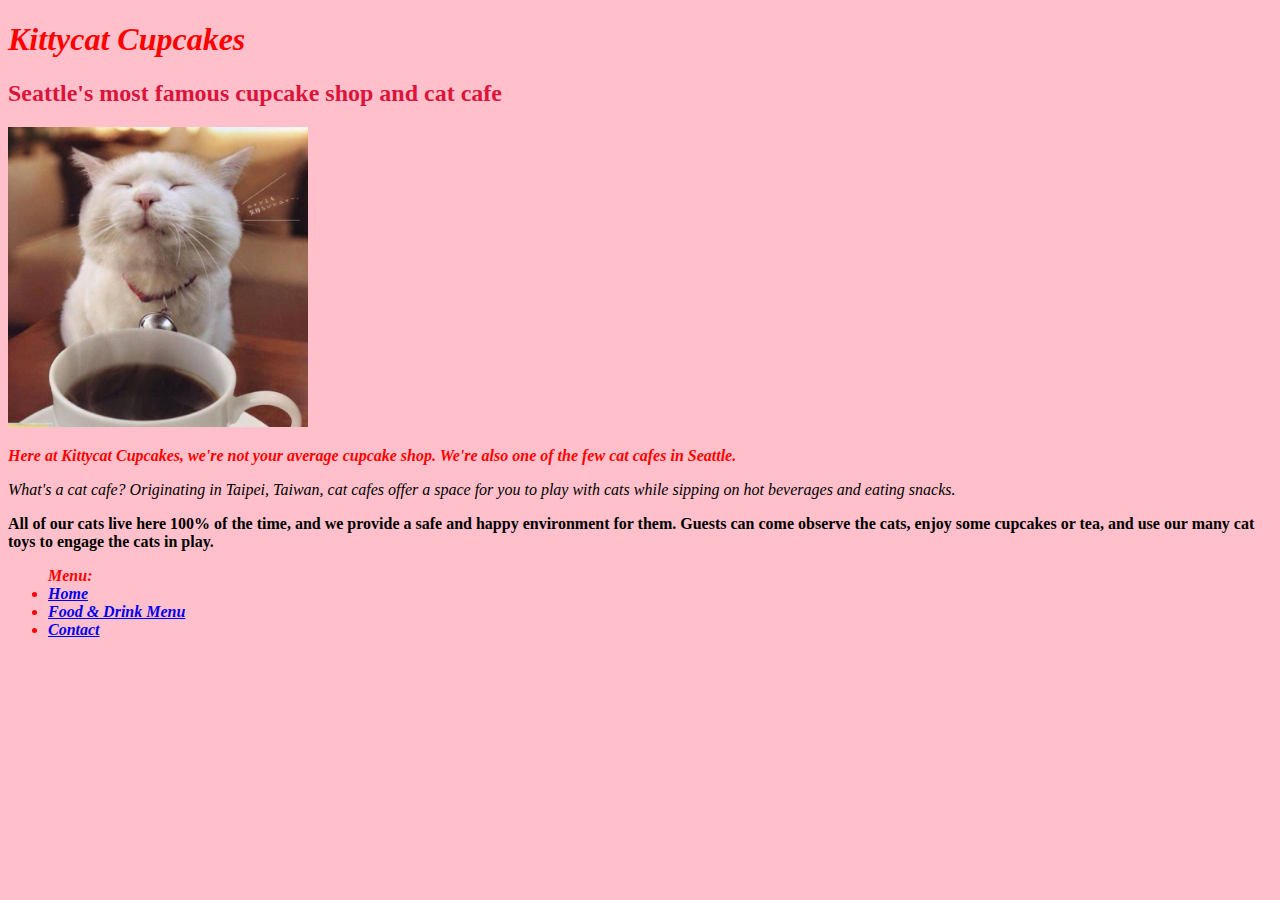
<file: index.html>
<!DOCTYPE html>
<html>
  <head>
    <link href="css/styles.css" rel="stylesheet" type="text/css">
    <title>Kittycat Cupcakes</title>
  </head>
  <body>
    <h1 class="flashy">Kittycat Cupcakes</h1>
    <h2>Seattle's most famous cupcake shop and cat cafe</h2>

    <p><img src="img/catandcoffee.jpg" height="300" alt="Cute cat in front of coffee mug"></p>

    <p class="flashy">Here at Kittycat Cupcakes, we're not your average cupcake shop. We're also one of the few cat cafes in Seattle.</p>

    <p class="intro">What's a cat cafe? Originating in Taipei, Taiwan, cat cafes offer a space for you to play with cats while sipping on hot beverages and eating snacks.</p>

    <p class="important">All of our cats live here 100% of the time, and we provide a safe and happy environment for them. Guests can come observe the cats, enjoy some cupcakes or tea, and use our many cat toys to engage the cats in play.</p>

    <ul class="flashy">Menu:
      <li><a href="index.html">Home</a></li>
      <li><a href="menu.html">Food & Drink Menu</a></li>
      <li><a href="contact.html">Contact</a></li>
    </ul>
  </body>
</html>
</file>
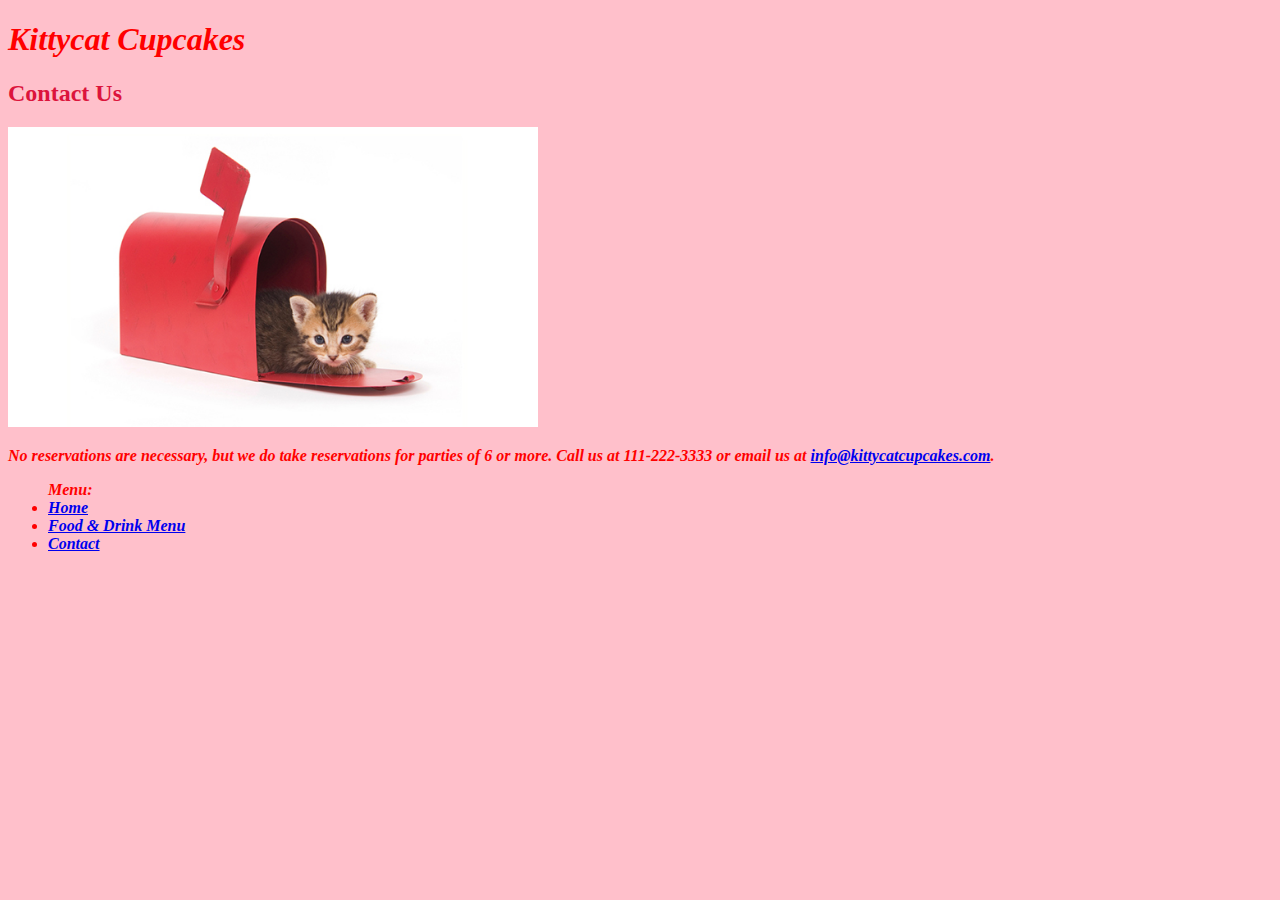
<file: contact.html>
<!DOCTYPE html>
<html>
  <head>
    <link href="css/styles.css" rel="stylesheet" type="text/css">
    <title>Kittycat Cupcakes</title>
  </head>
  <body>
    <h1 class="flashy">Kittycat Cupcakes</h1>
    <h2>Contact Us</h2>

    <p><img src="img/catmail.jpg" height=300" alt="Cat in a mailbox"></p>

    <p class="flashy">No reservations are necessary, but we do take reservations for parties of 6 or more. Call us at 111-222-3333 or email us at <a href="mailto:info@kittycatcupcakes.com">info@kittycatcupcakes.com</a>.</p>

    <ul class="flashy">Menu:
      <li><a href="index.html">Home</a></li>
      <li><a href="menu.html">Food & Drink Menu</a></li>
      <li><a href="contact.html">Contact</a></li>
    </ul>
  </body>
</html>
</file>
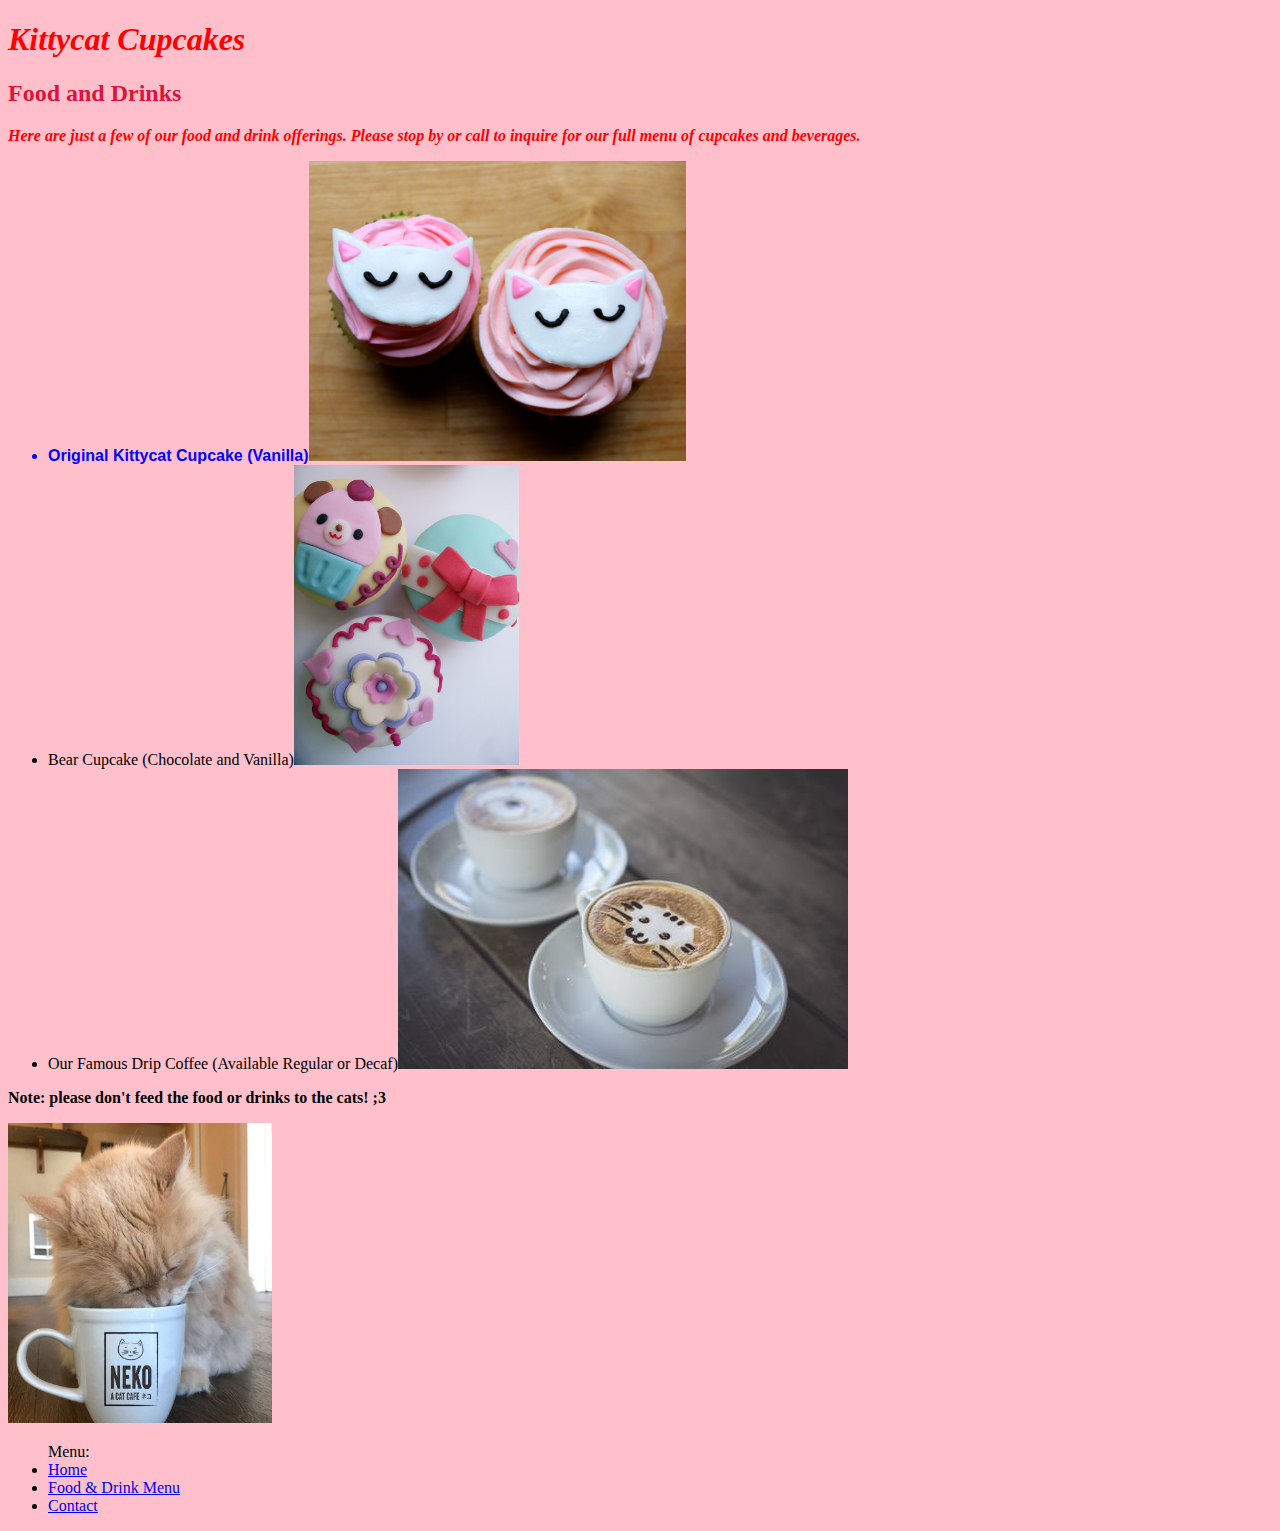
<file: menu.html>
<!DOCTYPE html>
<html>
  <head>
    <link href="css/styles.css" rel="stylesheet" type="text/css">
    <title>Kittycat Cupcakes</title>
  </head>
  <body>
    <h1 class="flashy">Kittycat Cupcakes</h1>
    <h2>Food and Drinks</h2>

    <p class="flashy">Here are just a few of our food and drink offerings. Please stop by or call to inquire for our full menu of cupcakes and beverages.</p>

    <ul class="list">
      <li class="best">Original Kittycat Cupcake (Vanilla)<img src="img/catcupcakes.jpg" height=300" alt="Cat cupcake"></li>
      <li>Bear Cupcake (Chocolate and Vanilla)<img src="img/bearcupcake.jpg" height=300" alt="Bear cupcake"></li>
      <li>Our Famous Drip Coffee (Available Regular or Decaf)<img src="img/catfacecoffee.jpg" height=300" alt="Cat cupcake"></li>
    </ul>

    <p class="important">Note: please don't feed the food or drinks to the cats! ;3</p>

    <p><img src="img/catdrinkingcoffee.jpg" height="300" alt="Cat drinking coffee"></p>

    <ul class="flasy">Menu:
      <li><a href="index.html">Home</a></li>
      <li><a href="menu.html">Food & Drink Menu</a></li>
      <li><a href="contact.html">Contact</a></li>
    </ul>
  </body>
</html>
</file>
<file: css/styles.css>
h2 {
  font.family: sans-serif;
  color: crimson;
}

.best {
  font-family: sans-serif;
  font-style: bold;
  color: blue;
  font-weight: 800;
}

.intro {
  font.family: sans-serif;
  font-style: italic;
  font-weight: normal;
}

.flashy {
  font.family: sans-serif;
  font-style: italic;
  color: red;
  font-weight: bold;
}

.important {
  font.family: sans-serif;
  font-style: bold;
  font-weight: bold;
}

body {
  background-color: pink;
}
</file>
